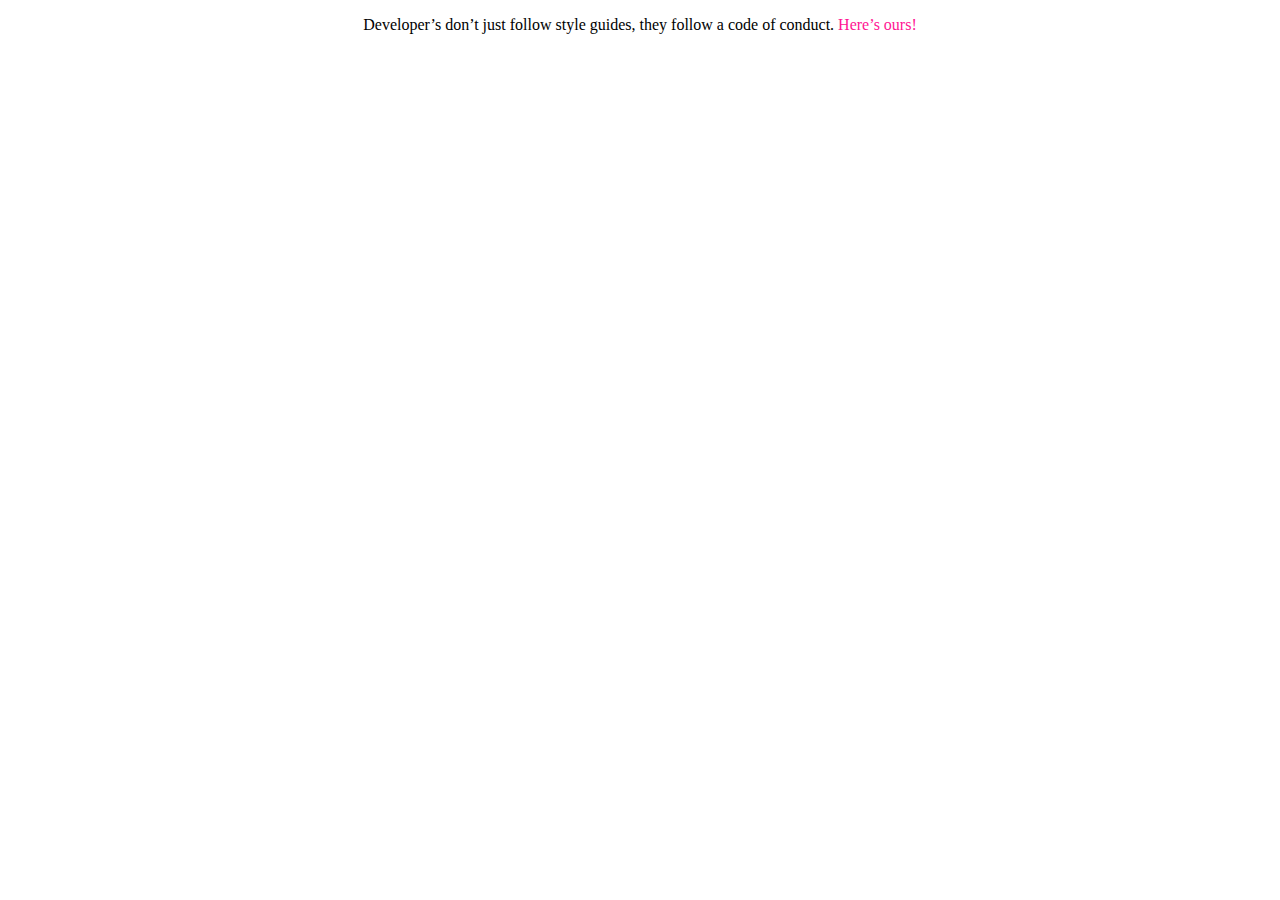
<file: index.html>
<!DOCTYPE html>
<html lang="en">
	<head>
		<meta charset="UTF-8">
		<title>SCREAMING_SNAKE_CASE | Flushing Web Club</title>
		<link rel="stylesheet" href="stylesheet/main.css" type="text/css">
	</head>
	<body id="wrapper">
		<!-- Prototype a landing page that is engaging to teenagers and appealing to their parents. -->
		<!-- Appeal to design-oriented kids and welcoming to both genders -->
    <footer>
      <div id="conduct">
        <p>Developer&rsquo;s don&rsquo;t just follow style guides, they follow a code of conduct. <a href="conduct.html">Here&rsquo;s ours!<a/></p>
      </div>
    </footer>
	</body>
</html>
</file>
<file: stylesheet/main.css>
#wrapper {
	width: 900px;
	margin: 0 auto;
}

#conduct {
  text-align: center;
}

#conduct p a {
  text-decoration: none;
  color: #FF1493;
}

#conduct p a:hover {
  text-decoration: underline;
}
</file>
